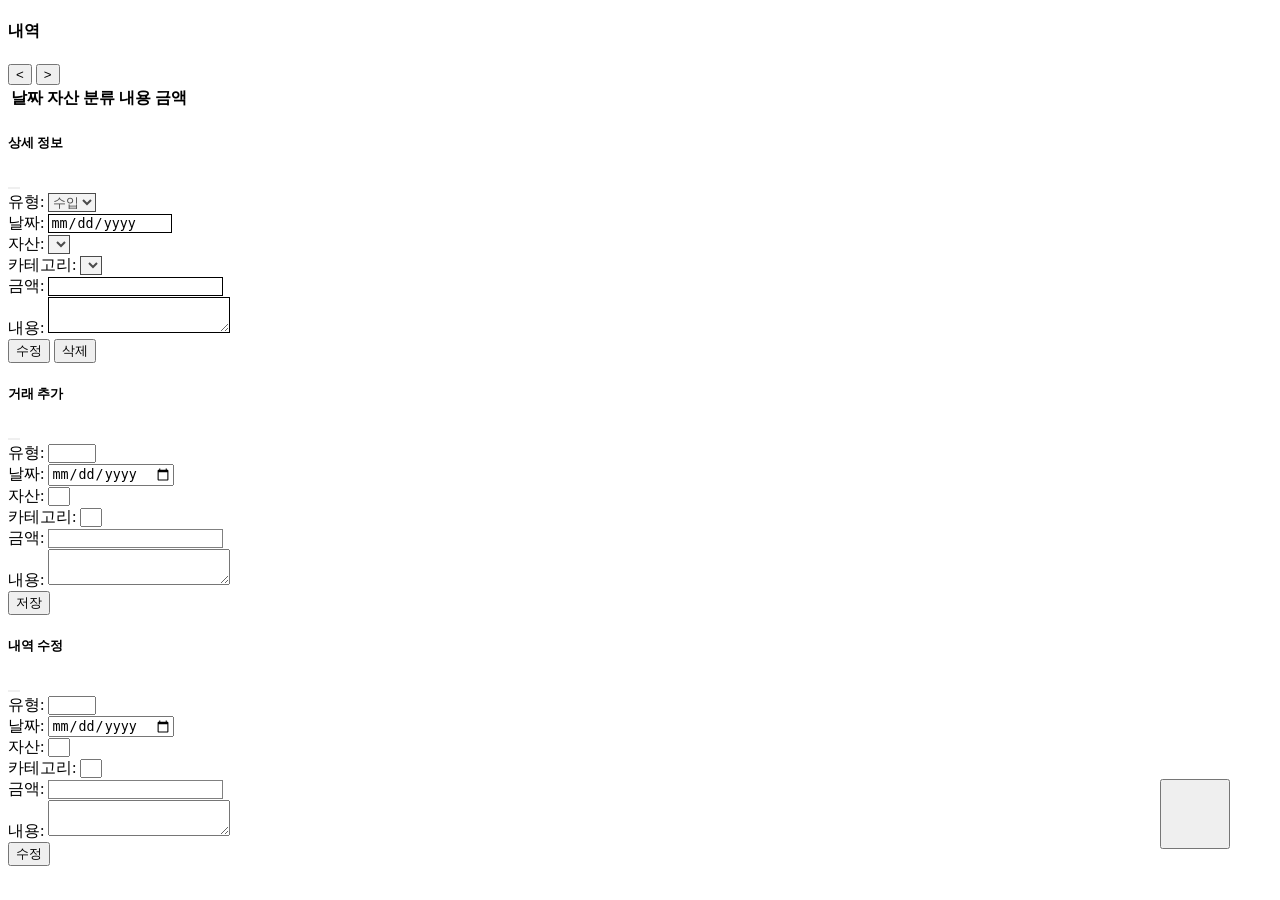
<file: src/main/resources/templates/index.html>
<!DOCTYPE html>
<html xmlns:th="http://www.thymeleaf.org"
      xmlns:layout="http://www.ultraq.net.nz/thymeleaf/layout"
      layout:decorate="~{layouts/layout1}">

<th:block layout:fragment="css">
  <style>
    .floating-button {
      position: fixed;
      bottom: 50px;
      right: 50px;
    }

    .floating-button > button {
      width: 70px !important;
      height: 70px !important;
    }

    .floating-button > button > i {
      font-size: xx-large;
    }

    .modal-content {
      background: white;
      color: black;
    }

    #dtlModal select, #dtlModal input, #dtlModal textarea {
      border: 1px solid black;
      color: black;
    }

    /* 페이지네이션 버튼 스타일 */
    .pagination {
      margin: 2%;
    }

    .pagination-container {
      list-style: none;
      display: flex;
      justify-content: center;
      align-items: center;
    }
  </style>
</th:block>

<head>
  <meta name="_csrf" th:content="${_csrf.token}" />
  <meta name="_csrf_header" th:content="${_csrf.headerName}" />
</head>

<body>
  <div layout:fragment="content" class="row">
    <div class="col-lg-12 grid-margin stretch-card">
      <div class="card">
        <div class="card-body">
          <h4 class="card-title">내역</h4>

          <button id="prevMonthBtn"><</button>
          <span id="currentMonth"></span>
          <button id="nextMonthBtn">></button>

          <form class="table-responsive">
            <table class="table table-hover table-striped">
              <thead>
              <tr>
                <th> 날짜 </th>
                <th> 자산 </th>
                <th> 분류 </th>
                <th> 내용 </th>
                <th> 금액 </th>
              </tr>
              </thead>
              <tbody class="table-group-divider">
              </tbody>
            </table>
          </form>

          <nav class="pagination-container"></nav>
        </div>
      </div>
    </div>

    <div class="floating-button">
      <button type="button" onclick="$('#date').val(getTodayDate()); $('#insertModal').modal('show');"
              class="btn btn-dribbble btn-rounded btn-icon">
        <i class="mdi mdi-plus"></i>
      </button>
    </div>

    <!-- Modal -->
    <div id="dtlModal" class="modal" tabindex="-1">
      <div class="modal-dialog">
        <form class="modal-content" action="/transaction/delete" method="post" name="deleteForm">
          <div class="modal-header">
            <h5 class="modal-title">상세 정보</h5>
            <button type="button" style="border: none;" class="btn-close"
                    onclick="$('#dtlModal').modal('hide')" aria-label="Close">
              <i class="mdi mdi-window-close"></i>
            </button>
          </div>
          <div class="modal-body">
            <input type="hidden" name="id" class="displayId" />
            <div class="form-group dataTables_wrapper">
              <label>유형:</label>
              <select class="form-select displayType" disabled>
                <option value="income">수입</option>
                <option value="expense">지출</option>
              </select>
            </div>
            <div class="form-group">
              <label>날짜:</label>
              <input type="date" class="form-control displayDate" readonly="readonly">
            </div>
            <div class="form-group dataTables_wrapper">
              <label>자산:</label>
              <select class="form-select displayAsset" disabled>
                <option th:each="a : ${assets}" th:text="${a.name}" th:value="${a.id}"></option>
              </select>
            </div>
            <div class="form-group dataTables_wrapper">
              <label>카테고리:</label>
              <select class="form-select displayCategory" disabled>
                <option th:each="c : ${incomeCategories}" th:text="${c.name}" th:value="${c.id}"></option>
                <option th:each="c : ${expenseCategories}" th:text="${c.name}" th:value="${c.id}"></option>
              </select>
            </div>
            <div class="form-group">
              <label>금액:</label>
              <input type="text" class="form-control displayAmountWithWon" readonly="readonly">
            </div>
            <div class="form-group">
              <label>내용:</label>
              <textarea class="form-control displayDescription" readonly="readonly"></textarea>
            </div>
          </div>
          <div class="modal-footer">
            <button type="button" class="btn btn-primary enableEditBtn" onclick="enableEdit()">수정</button>
            <button type="button" onclick="if (confirm('정말로 삭제하시겠습니까?')) document.deleteForm.submit();"
                    class="btn btn-secondary deleteBtn">삭제</button>
          </div>
          <input type="hidden" th:name="${_csrf.parameterName}" th:value="${_csrf.token}" />
        </form>
      </div>
    </div>

    <div id="insertModal" class="modal" tabindex="-1">
      <div class="modal-dialog">
        <form class="modal-content" th:object="${transactionFormDto}" name="insertForm">
          <div class="modal-header">
            <h5 class="modal-title">거래 추가</h5>
            <button type="button" style="border: none;" class="btn-close"
                    onclick="$('#insertModal').modal('hide')" aria-label="Close">
              <i class="mdi mdi-window-close"></i>
            </button>
          </div>
          <div class="modal-body">
            <input type="hidden" th:field="*{id}" />
            <input type="hidden" name="member" th:value="${member}" />
            <div class="form-group dataTables_wrapper">
              <label for="type">유형:</label>
              <select id="type" class="form-select" style="color: white;">
                <option value="income">수입</option>
                <option value="expense" selected>지출</option>
              </select>
            </div>
            <div class="form-group">
              <label th:for="date">날짜:</label>
              <input type="date" class="form-control" th:field="*{date}">
            </div>
            <div class="form-group dataTables_wrapper">
              <label th:for="asset">자산:</label>
              <select class="form-select" th:field="*{asset}" style="color: white;">
                <option th:each="a : ${assets}" th:text="${a.name}" th:value="${a.id}"></option>
              </select>
            </div>
            <div class="form-group dataTables_wrapper">
              <label th:for="category">카테고리:</label>
              <select class="form-select" th:field="*{category}" style="color: white;">
                <option th:each="c : ${expenseCategories}" th:text="${c.name}" th:value="${c.id}"></option>
              </select>
            </div>
            <div class="form-group">
              <label th:for="amount">금액:</label>
              <input type="text" class="form-control" th:field="*{amount}" onkeyup="inputNumberFormat(this)" style="border: 1px solid gray;">
            </div>
            <div class="form-group">
              <label th:for="description">내용:</label>
              <textarea class="form-control" th:field="*{description}"></textarea>
            </div>
          </div>
          <div class="modal-footer">
            <button type="button" onclick="submitData(document.insertForm, '/transaction/insert', '등록에 성공했습니다.');" class="btn btn-primary">저장</button>
          </div>
          <input type="hidden" th:name="${_csrf.parameterName}" th:value="${_csrf.token}" />
        </form>
      </div>
    </div>

    <div id="editModal" class="modal" tabindex="-1">
      <div class="modal-dialog">
        <form class="modal-content" name="editForm">
          <div class="modal-header">
            <h5 class="modal-title">내역 수정</h5>
            <button type="button" style="border: none;" class="btn-close"
                    onclick="$('#editModal').modal('hide')" aria-label="Close">
              <i class="mdi mdi-window-close"></i>
            </button>
          </div>
          <div class="modal-body">
            <input type="hidden" name="id" class="displayId" />
            <input type="hidden" name="member" th:value="${member}" />
            <div class="form-group dataTables_wrapper">
              <label for="edit_type">유형:</label>
              <select id="edit_type" class="form-select displayType" style="color: white;">
                <option value="income">수입</option>
                <option value="expense">지출</option>
              </select>
            </div>
            <div class="form-group">
              <label for="edit_date">날짜:</label>
              <input type="date" class="form-control displayDate" name="date" id="edit_date">
            </div>
            <div class="form-group dataTables_wrapper">
              <label for="edit_asset">자산:</label>
              <select class="form-select displayAsset" name="asset" id="edit_asset" style="color: white;">
                <option th:each="a : ${assets}" th:text="${a.name}" th:value="${a.id}"></option>
              </select>
            </div>
            <div class="form-group dataTables_wrapper">
              <label for="edit_category">카테고리:</label>
              <select class="form-select displayCategory" id="edit_category" name="category" style="color: white;">
                <option th:each="c : ${incomeCategories}" th:text="${c.name}" th:value="${c.id}"></option>
                <option th:each="c : ${expenseCategories}" th:text="${c.name}" th:value="${c.id}"></option>
              </select>
            </div>
            <div class="form-group">
              <label for="edit_amount">금액:</label>
              <input type="text" class="form-control displayAmount" name="amount" id="edit_amount"
                     onkeyup="inputNumberFormat(this)" style="border: 1px solid gray;">
            </div>
            <div class="form-group">
              <label for="edit_description">내용:</label>
              <textarea class="form-control displayDescription" name="description" id="edit_description"></textarea>
            </div>
          </div>
          <div class="modal-footer">
            <button type="button" onclick="submitData(document.editForm, '/transaction/edit', '수정에 성공했습니다.');" class="btn btn-primary">수정</button>
          </div>
          <input type="hidden" th:name="${_csrf.parameterName}" th:value="${_csrf.token}" />
        </form>
      </div>
    </div>
  </div>
</body>

<th:block layout:fragment="script">
<script th:inline="javascript">
  var errorMessage = [[${errorMessage}]];
  if(errorMessage != null || errorMessage == "") alert(errorMessage);

  var searchValue = [[${searchValue}]];

  $(document).ready(function() {
      var currentPath = window.location.pathname;

      let currentPage = 1;
      let currentYear = new Date().getFullYear();
      let currentMonth = new Date().getMonth() + 1;

      loadData(currentYear, currentMonth, currentPage, searchValue);

      // 이전 월로 이동하는 함수
      function prevMonth() {
        if (currentMonth === 1) {
          currentMonth = 12;
          currentYear -= 1;
        } else {
            currentMonth -= 1;
        }
        loadData(currentYear, currentMonth, currentPage, searchValue);
      }

      // 다음 월로 이동하는 함수
      function nextMonth() {
        if (currentMonth === 12) {
          currentMonth = 1;
          currentYear += 1;
        } else {
          currentMonth += 1;
        }
        loadData(currentYear, currentMonth, currentPage, searchValue);
      }

      $("#prevMonthBtn").click(prevMonth);
      $("#nextMonthBtn").click(nextMonth);
  });

  function loadData(year, month, page, searchValue) {
      $.ajax({
          url: "/loadItems",
          method: "GET",
          data: { year: year, month: month, page: page - 1, searchValue: searchValue },
          success: function(data) {
              currentYear = year;
              currentMonth = month;

              $("#currentMonth").text(year + "년 " + month + "월");

              renderItems(data); // 데이터를 렌더링하는 함수 호출
              renderPagination(data); // 페이징 버튼 데이터 렌더링
          },
          error: function(jqXHR, textStatus, errorThrown) {
              alert(jqXHR.responseText);
          }
      });
  }

  // 데이터를 테이블에 렌더링하는 함수
  function renderItems(data) {
      var tableBody = $(".table tbody");
      tableBody.empty(); // 기존 내용을 비우고 새로운 데이터를 추가할 준비

      if (data.totalPages == 0) {
        $(".table tbody").append('<tr><td colspan="5">해당하는 데이터가 없습니다.</td></tr>');
        return;
      }

      // 받아온 데이터를 반복하여 테이블에 추가
      $.each(data.content, function(index, item) {
          var row = $("<tr></tr>");

          // 카테고리의 유형에 따라 텍스트 색상 변경
          var textColor = (item.category.type != null && item.category.type == 'INCOME') ? '#007bff' : 'red';
          row.css('color', textColor);

          // 각 열에 데이터 추가
          row.append("<td>" + formatDate(new Date(item.date)) + "</td>");
          row.append("<td>" + item.asset.name + "</td>");
          row.append("<td>" + item.category.name + "</td>");
          row.append("<td>" + item.description + "</td>");
          row.append("<td>" + item.amount.toLocaleString('ko-KR') + '원' + "</td>");

          // 클릭 시 데이터 상세정보 표시
          row.addClass("clickable-row");
          row.attr("onclick", "displayData('" + item.id + "')");

          // 테이블에 행 추가
          tableBody.append(row);
      });
  }

  // 페이지 버튼을 동적으로 생성하는 함수
  function renderPageButtons(start, end, currentPage) {
    var paginationUl = $("<ul></ul>").addClass("pagination d-flex justify-content-center");
    for (var i = start; i <= end; i++) {
      var activeClass = i === currentPage ? 'page-item active' : 'page-item';
      var buttonClass = (i === start) ? "page-link" : "page-link clickable-page";

      var li = $("<li></li>").addClass(activeClass);
      var button = $("<button></button>")
                .addClass(buttonClass)
                .attr("onclick", `loadData(${currentYear}, ${currentMonth}, ${i}, '${searchValue}');`)
                .attr("data-page", i - 1)
                .text(i);
      li.append(button);
      paginationUl.append(li);
    }
    return paginationUl;
  }

  function renderPagination(data) {
    var paginationContainer = $(".pagination-container");
    paginationContainer.empty();

    var maxPage = 5; // 최대 페이지 수
    var totalPages = data.totalPages;

    if (totalPages == 0) return;

    currentPage = data.number + 1; // 페이지 번호는 0부터 시작하므로 1을 더해줌
    var start = Math.max(1, currentPage - Math.floor(maxPage / 2));
    var end = Math.min(totalPages, start + maxPage - 1);

    var prevLi = $("<li></li>").addClass("page-item").addClass(currentPage === 1 ? "disabled" : "");
    var prevLink = $("<button></button>").addClass("page-link").attr("onclick", `loadData(${currentYear}, ${currentMonth}, ${currentPage - 1}, '${searchValue}');`).attr("data-page", currentPage - 2).text("이전");
    prevLi.append(prevLink);

    var nextLi = $("<li></li>").addClass("page-item").addClass(currentPage === totalPages ? "disabled" : "");
    var nextLink = $("<button></button>").addClass("page-link").attr("onclick", `loadData(${currentYear}, ${currentMonth}, ${currentPage + 1}, '${searchValue}');`).attr("data-page", currentPage).text("다음");
    nextLi.append(nextLink);

    paginationContainer.append(renderPageButtons(start, end, currentPage).prepend(prevLi).append(nextLi));
  }

  // ★ 헤더에 있는 토큰 값을 가지고 온다. (반드시 같이 전송해야 함)
  var token = $("meta[name='_csrf']").attr("content");
  var header = $("meta[name='_csrf_header']").attr("content");

  // yyyy-MM-dd 형식으로 날짜를 변환하는 함수
  function formatDate(date) {
    const year = date.getFullYear();
    const month = String(date.getMonth() + 1).padStart(2, '0');
    const day = String(date.getDate()).padStart(2, '0');
    return `${year}-${month}-${day}`;
  }

  // 오늘 날짜를 가져오는 함수
  function getTodayDate() {
    var today = new Date();
    return formatDate(today);
  }

  // 수입과 지출 선택마다 다른 option
  $('#type, #edit_type').change(function() {
    var selectedType = $(this).val();
    var targetCategory = $(this).attr('id') === 'type' ? '#category' : '#edit_category';
    var categories = selectedType === 'income' ? [[${incomeCategories}]] : [[${expenseCategories}]];

    $(targetCategory).empty();
    $.each(categories, function(index, category) {
      $(targetCategory).append('<option value="' + category.id + '">' + category.name + '</option>');
    });
  });

  // 천단위 콤마 찍는 함수
  function inputNumberFormat(obj) {
    let value = obj.value; // 입력한 가격
    value = Number(value.replaceAll(',', '')); // 콤마를 제거

    if (isNaN(value)) {
      obj.value = 0; // 숫자가 아니면 0으로 바꾼다
    } else {
      const formatValue = value.toLocaleString('ko-KR');
      obj.value = formatValue;
    }
  }

  // insertModal 초기화
  $('#insertModal').on('hide.bs.modal', function() {
    $('#type, #asset, #category').each(function() {
      $(this).val($(this).find('option:first').val());
    });
    $('#date').val(getTodayDate());
    $('#amount, #description').val('');
  })

  // 서버에 전달할 데이터 설정
  function setParamData(form) {
    let amount = form.amount.value;
    form.amount.value = Number(amount.replaceAll(',', '')); // 콤마 제거

    return {
      id : form.id.value,
      member : form.member.value,
      date : form.date.value,
      description : form.description.value,
      amount : form.amount.value,
      asset : form.asset.value,
      category : form.category.value
    }
  }

  function submitData(form, url, successMessage) {
    const paramData = setParamData(form);

    $.ajax({
      url: url,
      type: 'POST',
      data: paramData, // 직렬화한 Form 데이터를 전송한다.
      beforeSend : function(xhr) {
        xhr.setRequestHeader(header, token);
      },
      success: function (response) {
        alert(successMessage);
        $(form).closest('.modal').modal('hide');
        location.reload();
      },
      error: function (xhr, status, error) {
        alert(xhr.responseText);
      }
    });
  }

  // 내역 조회
  function displayData(itemId) {

    $.ajax({
      url: "/transaction/view/" + itemId,
      method: "GET",
      success: function(response) {

        $('.displayId').val(response.id);
        $('.displayType').val(response.category.type == "INCOME" ? 'income' : 'expense');
        $("#edit_type").trigger("change");
        $('.displayDate').val(formatDate(new Date(response.date)));
        $('.displayAmountWithWon').val(response.amount.toLocaleString('ko-KR') + '원');
        $('.displayAmount').val(response.amount.toLocaleString('ko-KR'));
        $('.displayDescription').val(response.description);
        $('.displayAsset').val(response.asset.id);
        $('.displayCategory').val(response.category.id);

        $('#dtlModal').modal('show');
      },
      error: function(xhr, status, error) {
        alert(xhr.responseText);
      }
    });
  }

  // 수정 버튼 누르면
  function enableEdit() {
    $('#dtlModal').modal('hide');
    $('#editModal').modal('show');
  }
</script>
</th:block>

</html>
</file>
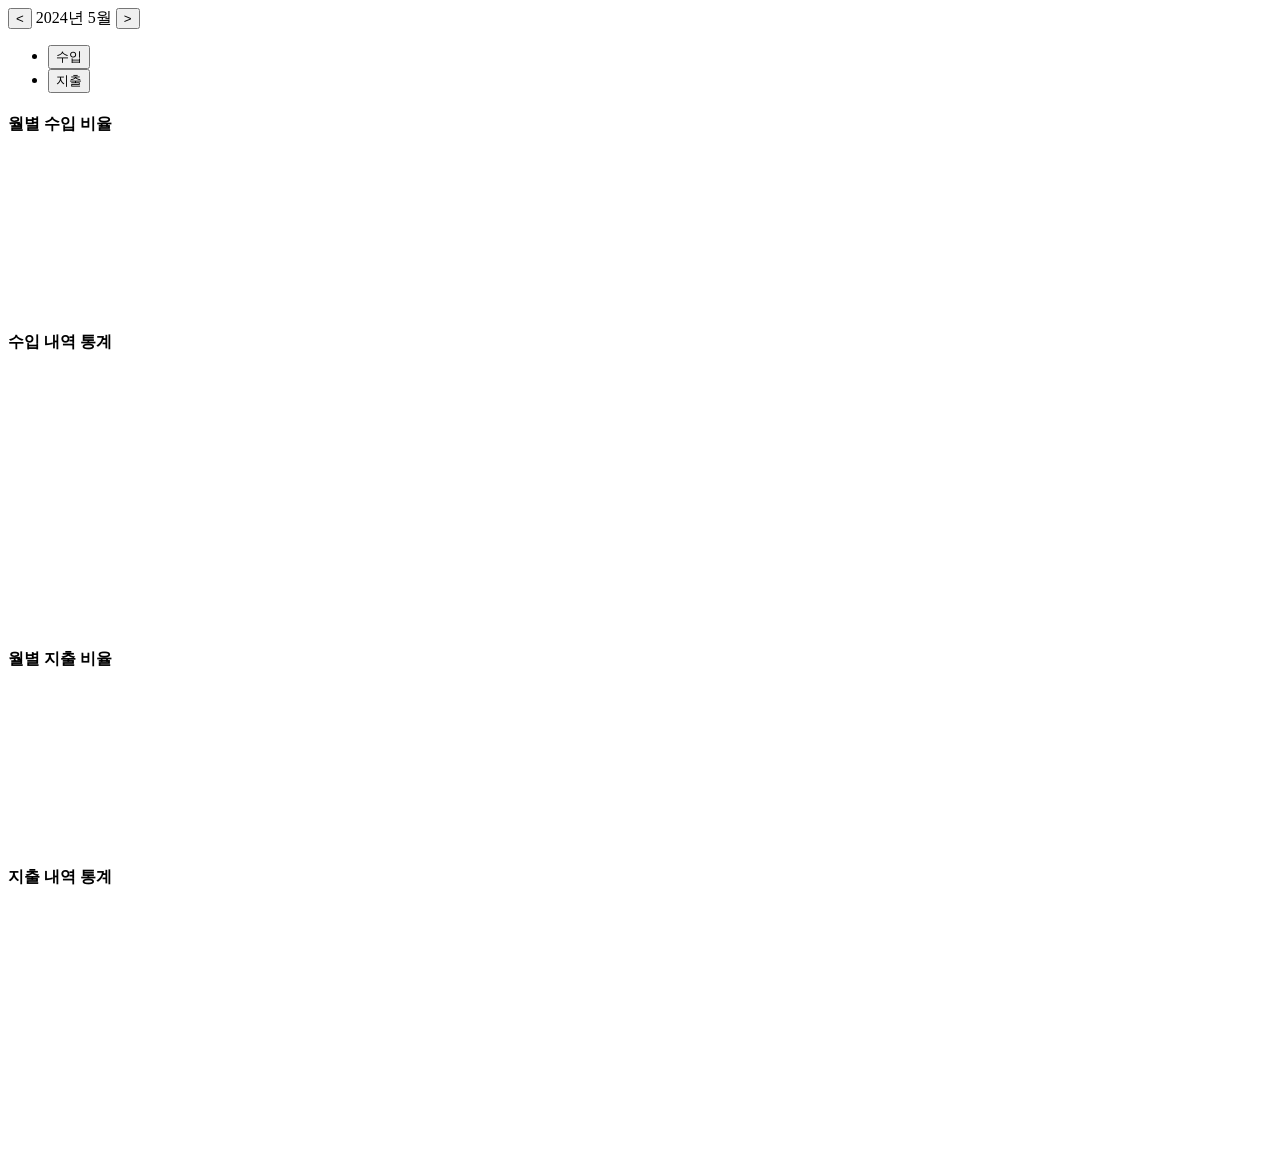
<file: src/main/resources/templates/chart.html>
<!DOCTYPE html>
<html xmlns:th="http://www.thymeleaf.org"
      xmlns:layout="http://www.ultraq.net.nz/thymeleaf/layout"
      layout:decorate="~{layouts/layout1}">

<th:block layout:fragment="css">
</th:block>

<body>
<div layout:fragment="content">
    <button id="prevMonthBtn"><</button>
    <span id="currentMonth">2024년 5월</span>
    <button id="nextMonthBtn">></button>

    <ul class="nav nav-tabs justify-content-end">
        <li class="nav-item" role="presentation">
            <button class="nav-link" id="income-tab" data-bs-toggle="tab" data-bs-target="#income-tab-pane" type="button" role="tab" aria-controls="income-tab-pane" aria-selected="true">수입</button>
        </li>
        <li class="nav-item" role="presentation">
            <button class="nav-link active" id="expense-tab" data-bs-toggle="tab" data-bs-target="#expense-tab-pane" type="button" role="tab" aria-controls="expense-tab-pane" aria-selected="true">지출</button>
        </li>
    </ul>


    <!-- 탭 컨텐츠 -->
    <div class="tab-content" id="myTabContent">
        <div class="tab-pane fade" id="income-tab-pane" role="tabpanel" aria-labelledby="income-tab" tabindex="0">
            <div class="row">
                <div class="col-md-4 grid-margin stretch-card">
                    <div class="card">
                        <div class="card-body income-content1">
                            <h4 class="card-title">월별 수입 비율</h4>
                            <canvas id="income-transaction-history" class="transaction-chart"></canvas>
                            <div class="generatedContent"></div>
                        </div>
                    </div>
                </div>
                <div class="col-md-8 grid-margin stretch-card">
                    <div class="card">
                        <div class="card-body income-content2">
                            <h4 class="card-title">수입 내역 통계</h4>
                            <canvas id="income-barChart" style="height:250px"></canvas>
                        </div>
                    </div>
                </div>
            </div>
        </div>

        <div class="tab-pane fade show active" id="expense-tab-pane" role="tabpanel" aria-labelledby="expense-tab" tabindex="0">
            <div class="row">
                <div class="col-md-4 grid-margin stretch-card">
                    <div class="card">
                        <div class="card-body expense-content1">
                            <h4 class="card-title">월별 지출 비율</h4>
                            <canvas id="expense-transaction-history" class="transaction-chart"></canvas>
                            <div class="generatedContent"></div>
                        </div>
                    </div>
                </div>
                <div class="col-md-8 grid-margin stretch-card">
                    <div class="card">
                        <div class="card-body expense-content2">
                            <h4 class="card-title">지출 내역 통계</h4>
                            <canvas id="expense-barChart" style="height:250px"></canvas>
                        </div>
                    </div>
                </div>
            </div>
        </div>

    </div>
</div>
</body>

<th:block layout:fragment="script">
    <!-- 부트스트랩 -->
    <script src="https://cdnjs.cloudflare.com/ajax/libs/bootstrap/5.3.0/js/bootstrap.bundle.min.js"></script>
    <script th:src="@{/vendors/chart.js/Chart.min.js}"></script>
    <script th:inline="javascript">
        (function($) {
            var currentXHR = null; // 현재 실행 중인 AJAX 요청

            $(function() {

                // 이전에 실행 중인 AJAX 요청이 있다면 취소
                function cancelPreviousRequest() {
                    if (currentXHR !== null) {
                        currentXHR.abort();
                    }
                }

                var now = new Date();

                var currentMonth = now.getMonth() + 1; // 현재 월
                var currentYear = now.getFullYear(); // 현재 연도
                var activeTab = 'expense';

                updateStatistics(currentYear, currentMonth, activeTab);

                $("[role='tab']").on('click', () => {
                    activeTab = $('.tab-pane.active').attr('id').split('-')[0];
                    updateStatistics(currentYear, currentMonth, activeTab);
                })

                // 이전 월로 이동하는 함수
                function prevMonth() {
                    if (currentMonth === 1) {
                        currentMonth = 12;
                        currentYear -= 1;
                    } else {
                        currentMonth -= 1;
                    }
                    updateStatistics(currentYear, currentMonth, activeTab);
                }

                // 다음 월로 이동하는 함수
                function nextMonth() {
                    if (currentMonth === 12) {
                        currentMonth = 1;
                        currentYear += 1;
                    } else {
                        currentMonth += 1;
                    }
                    updateStatistics(currentYear, currentMonth, activeTab);
                }

                $("#prevMonthBtn").click(prevMonth);
                $("#nextMonthBtn").click(nextMonth);

                // 월에 대한 통계 정보를 업데이트하는 함수
                function updateStatistics(year, month, type) {
                    cancelPreviousRequest(); // 이전에 실행 중인 AJAX 요청이 있다면 취소

                    currentXHR = $.ajax({
                        url: "/getStatistics",
                        type: "GET",
                        data: { year: year, month: month, type: type },
                        success: function(data) {
                            $("#currentMonth").text(year + "년 " + month + "월");
                            updateChart(data.chartData, data.total, type);
                        },
                        error: function(xhr, status, error) {
                            // 에러 발생 시 처리
                            alert(xhr.responseText);
                        }
                    });
                }

                // 파이 차트 아래 div 내용 만들기
                function generateTransactionContent(chartData) {
                    var content = "";
                    chartData.forEach(function(value, index) {
                        if (value.amount !== 0 && index <= 1) {
                            content += '<div class="bg-gray-dark d-flex d-md-block d-xl-flex flex-row py-3 px-4 px-md-3 px-xl-4 rounded mt-3">';
                            content += '<div class="text-md-center text-xl-left align-self-center ' + value.color + '" style="border-radius: 10px; margin: 5px; padding: 5px; color: ' + (value.color === 'cloud' ? '#9c9c9c' : 'white') + ';">';
                            content += '<h6 class="mb-1">' + value.data.toFixed(0) + '%</h6>';
                            content += '</div>';
                            content += '<div class="text-md-center text-xl-left align-self-center" style="padding: 5px; margin: 5px;">';
                            content += '<h6 class="mb-1">' + value.label + '</h6>';
                            content += '</div>';
                            content += '<div class="align-self-center flex-grow text-right text-md-center text-xl-right py-md-2 py-xl-0">';
                            content += '<h6 class="font-weight-bold mb-0">' + value.amount.toLocaleString('ko-Kr') + '원</h6>';
                            content += '</div>';
                            content += '</div>';
                        }
                    });
                    return content;
                }

                // 차트 업데이트 함수
                function updateChart(chartData, total, type) {
                    // 이전 요소 제거
                    $('canvas').remove();
                    $('.generatedContent').remove();

                    // 새 요소 추가
                    $(`.${type}-content1`).append(`<canvas id="${type}-transaction-history" class="transaction-chart"></canvas>`);
                    $(`.${type}-content1`).append(`<div class="generatedContent"></div>`);
                    $(`.${type}-content2`).append(`<canvas id="${type}-barChart" style="height:250px"></canvas>`);

                    // 새 차트 생성
                    createChart(`${type}-transaction-history`, `${type}-barChart`, chartData, total);
                    var content = generateTransactionContent(chartData);
                    $(`#${type}-tab-pane .generatedContent`).html(content);
                }

                // 차트 생성 함수
                function createChart(canvasId1, canvasId2, chartData, total) {
                    var labels = chartData.map(function(item) {
                        return item.label;
                    });

                    var data = chartData.map(function(item) {
                        return item.data;
                    });

                    var amounts = chartData.map(function(item) {
                        return item.amount;
                    });

                    var colorMap = {
                        "cloud": "rgba(228, 234, 236, 1)",
                        "red": "rgba(255, 99, 71, 1)",
                        "orange": "rgba(247, 167, 0, 1)",
                        "yellow": "rgba(249, 233, 0, 1)",
                        "green": "rgba(153, 198, 109, 1)",
                        "moss": "rgba(0, 128, 0, 1)",
                        "blue": "rgba(36, 118, 226, 1)",
                        "lavender": "rgba(204, 100, 195, 1)"
                    };

                    var colors = chartData.map(function(item) {
                        return colorMap[item.color];
                    });

                    var areaData = {
                        labels: labels,
                        datasets: [{
                            data: data,
                            backgroundColor: colors,
                            borderWidth: 1.2
                        }]
                    };
                    var areaOptions = {
                        responsive: true,
                        maintainAspectRatio: true,
                        segmentShowStroke: false,
                        cutoutPercentage: 70,
                        elements: {
                            arc: {
                                borderWidth: 0
                            }
                        },
                        legend: {
                            display: false
                        },
                        tooltips: {
                            enabled: true,
                            callbacks: {
                                label: function(tooltipItem, data) {
                                    var dataset = data.datasets[tooltipItem.datasetIndex];
                                    var total = dataset.data.reduce(function(previousValue, currentValue, currentIndex, array) {
                                        return previousValue + currentValue;
                                    });
                                    var currentValue = dataset.data[tooltipItem.index];
                                    var percentage = Math.floor(((currentValue / total) * 100) + 0.5); // 반올림하여 소수점 첫째자리까지 표시
                                    return data.labels[tooltipItem.index] + ': ' + percentage + '%';
                                }
                            }
                        }
                    }
                    var transactionhistoryChartPlugins = {
                        beforeDraw: function(chart) {
                          var width = chart.chart.width,
                              height = chart.chart.height,
                              ctx = chart.chart.ctx;

                          ctx.restore();
                          var fontSize = Math.round(height / 200);;
                          ctx.font = fontSize + "rem sans-serif";
                          ctx.textAlign = 'left';
                          ctx.textBaseline = "middle";
                          ctx.fillStyle = "#ffffff";

                          var text = total.toLocaleString('ko-Kr') + "원",
                              textX = Math.round((width - ctx.measureText(text).width) / 2),
                              textY = height / 2.4;

                          ctx.fillText(text, textX, textY);

                          ctx.restore();
                          var fontSize = Math.round(height / 266);
                          ctx.font = fontSize + "rem sans-serif";
                          ctx.textAlign = 'left';
                          ctx.textBaseline = "middle";
                          ctx.fillStyle = "#6c7293";

                          var texts = $("#" + canvasId1).prev().text().substring(3, 6) + "총액",
                              textsX = Math.round((width - ctx.measureText(text).width) / 2),
                              textsY = height / 1.7;

                          ctx.fillText(texts, textsX, textsY);
                          ctx.save();
                        }
                    }
                    var transactionhistoryChartCanvas = $("#" + canvasId1).get(0).getContext("2d");
                    var transactionhistoryChart = new Chart(transactionhistoryChartCanvas, {
                        type: 'doughnut',
                        data: areaData,
                        options: areaOptions,
                        plugins: transactionhistoryChartPlugins
                    });

                    /* 막대 그래프 */
                    var options = {
                      scales: {
                        yAxes: [{
                          ticks: {
                            beginAtZero: true
                          },
                          gridLines: {
                            color: "rgba(204, 204, 204,0.1)"
                          }
                        }],
                        xAxes: [{
                          gridLines: {
                            color: "rgba(204, 204, 204,0.1)"
                          }
                        }]
                      },
                      legend: {
                        display: false
                      },
                      elements: {
                        point: {
                          radius: 0
                        }
                      },
                      tooltips: {
                        enabled: true,
                        callbacks: {
                          label: function(tooltipItem, data) {
                            var dataset = data.datasets[tooltipItem.datasetIndex];
                            var currentValue = dataset.data[tooltipItem.index];
                            return currentValue.toLocaleString('ko-Kr') + '원';
                          }
                        }
                      }
                    };
                    var areaData = {
                        labels: labels,
                        datasets: [{
                            data: amounts,
                            backgroundColor: colors,
                            borderWidth: 1.2
                        }]
                    };

                    var barChartCanvas = $("#" + canvasId2).get(0).getContext("2d");
                    var barChart = new Chart(barChartCanvas, {
                        type: 'bar',
                        data: areaData,
                        options: options
                    });
                }
            });
        })(jQuery);
    </script>
</th:block>

</html>
</file>
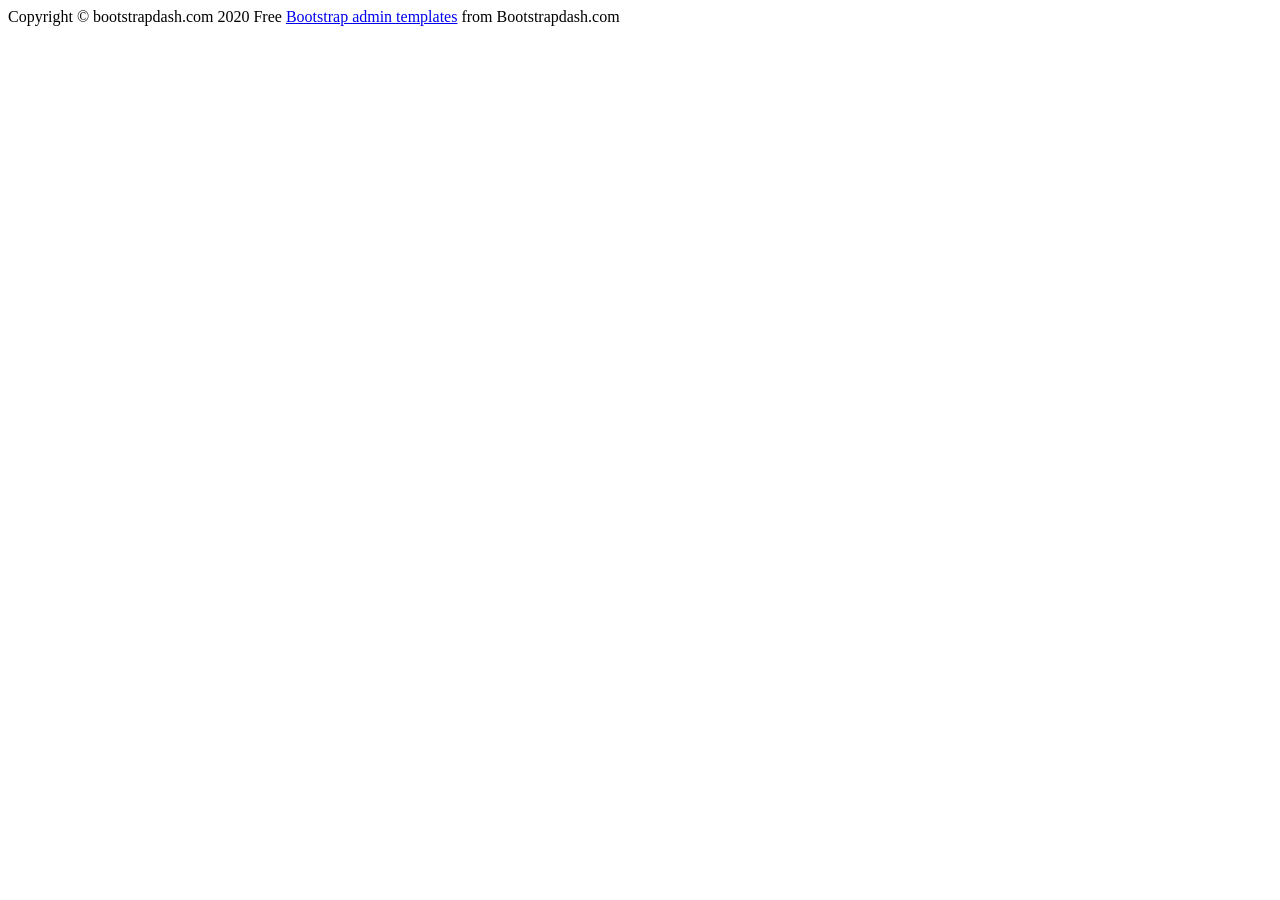
<file: src/main/resources/templates/fragments/footer.html>
<!DOCTYPE html>
<html xmlns:th="http://www.thymeleaf.org"
      xmlns:sec="http://www.thymeleaf.org/extras/spring-security">
<footer class="footer" th:fragment="footer">
  <div class="d-sm-flex justify-content-center justify-content-sm-between">
    <span class="text-muted d-block text-center text-sm-left d-sm-inline-block">Copyright © bootstrapdash.com 2020</span>
    <span class="float-none float-sm-right d-block mt-1 mt-sm-0 text-center"> Free <a href="https://www.bootstrapdash.com/bootstrap-admin-template/" target="_blank">Bootstrap admin templates</a> from Bootstrapdash.com</span>
  </div>
</footer>
</html>
</file>
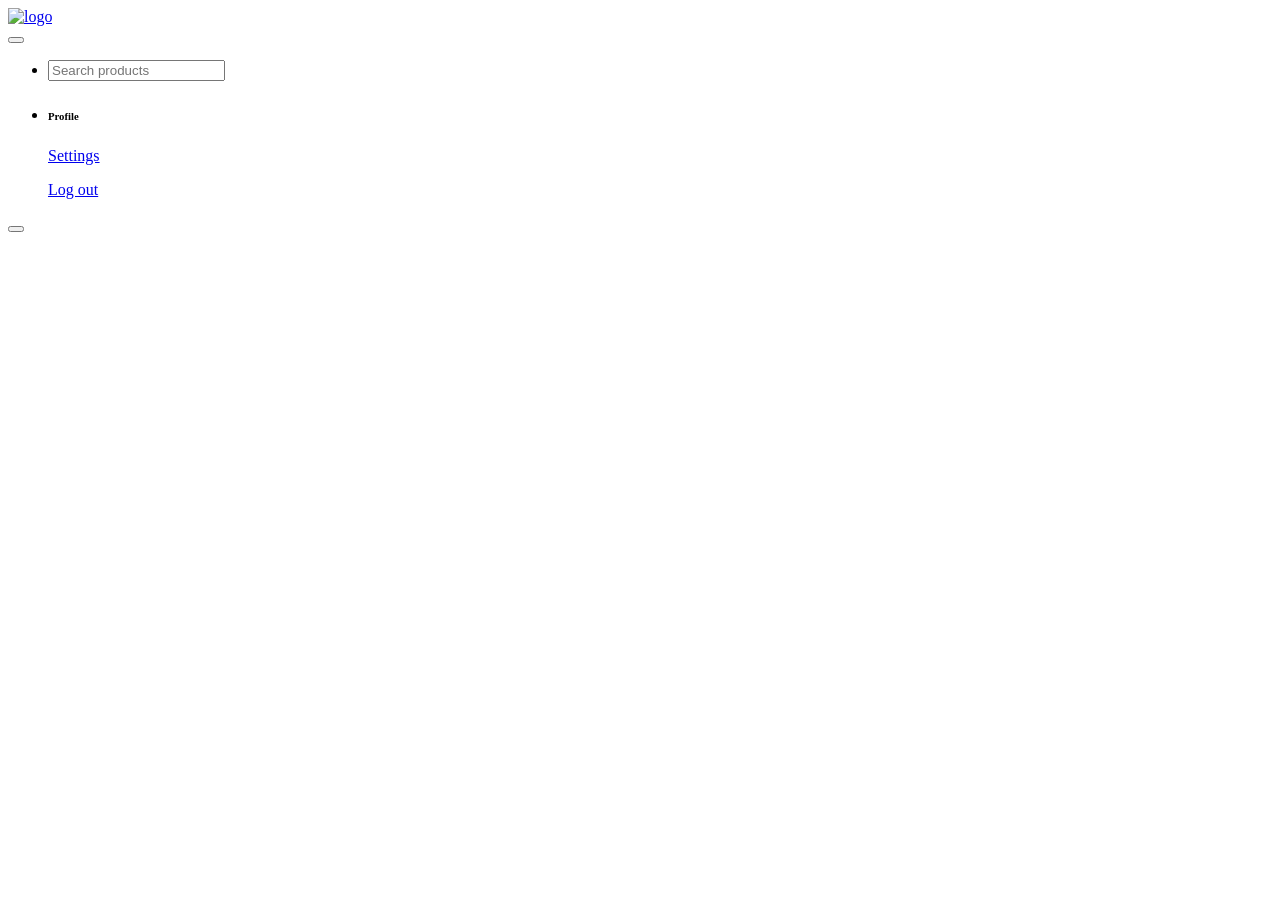
<file: src/main/resources/templates/fragments/header.html>
<!DOCTYPE html>
<html xmlns:th="http://www.thymeleaf.org"
      xmlns:sec="http://www.thymeleaf.org/extras/spring-security">
<nav class="navbar p-0 fixed-top d-flex flex-row" th:fragment="header">
  <div class="navbar-brand-wrapper d-flex d-lg-none align-items-center justify-content-center">
    <a class="navbar-brand brand-logo-mini" href="/"><img th:src="@{/images/logo-mini.svg}" alt="logo" /></a>
  </div>
  <div class="navbar-menu-wrapper flex-grow d-flex align-items-stretch">
    <button class="navbar-toggler navbar-toggler align-self-center" type="button" data-toggle="minimize">
      <span class="mdi mdi-menu"></span>
    </button>
    <ul class="navbar-nav w-100">
      <li class="nav-item w-100">
        <form class="nav-link mt-2 mt-md-0 d-none d-lg-flex search" action="/">
          <input type="text" name="searchValue" class="form-control" placeholder="Search products">
        </form>
      </li>
    </ul>
    <ul class="navbar-nav navbar-nav-right">
      <li class="nav-item dropdown">
        <a class="nav-link" id="profileDropdown" href="#" data-toggle="dropdown">
          <div class="navbar-profile">
            <p class="mb-0 d-none d-sm-block navbar-profile-name" sec:authentication="principal.name"></p>
            <i class="mdi mdi-menu-down d-none d-sm-block"></i>
          </div>
        </a>
        <div class="dropdown-menu dropdown-menu-right navbar-dropdown preview-list" aria-labelledby="profileDropdown">
          <h6 class="p-3 mb-0">Profile</h6>
          <div class="dropdown-divider"></div>
          <a href="/settings/myInfo" class="dropdown-item preview-item">
            <div class="preview-thumbnail">
              <div class="preview-icon bg-dark rounded-circle">
                <i class="mdi mdi-settings text-success"></i>
              </div>
            </div>
            <div class="preview-item-content">
              <p class="preview-subject mb-1">Settings</p>
            </div>
          </a>
          <div class="dropdown-divider"></div>
          <a href="/members/logout" class="dropdown-item preview-item">
            <div class="preview-thumbnail">
              <div class="preview-icon bg-dark rounded-circle">
                <i class="mdi mdi-logout text-danger"></i>
              </div>
            </div>
            <div class="preview-item-content">
              <p class="preview-subject mb-1">Log out</p>
            </div>
          </a>
        </div>
      </li>
    </ul>
    <button class="navbar-toggler navbar-toggler-right d-lg-none align-self-center" type="button" data-toggle="offcanvas">
      <span class="mdi mdi-format-line-spacing"></span>
    </button>
  </div>
</nav>
</html>
</file>
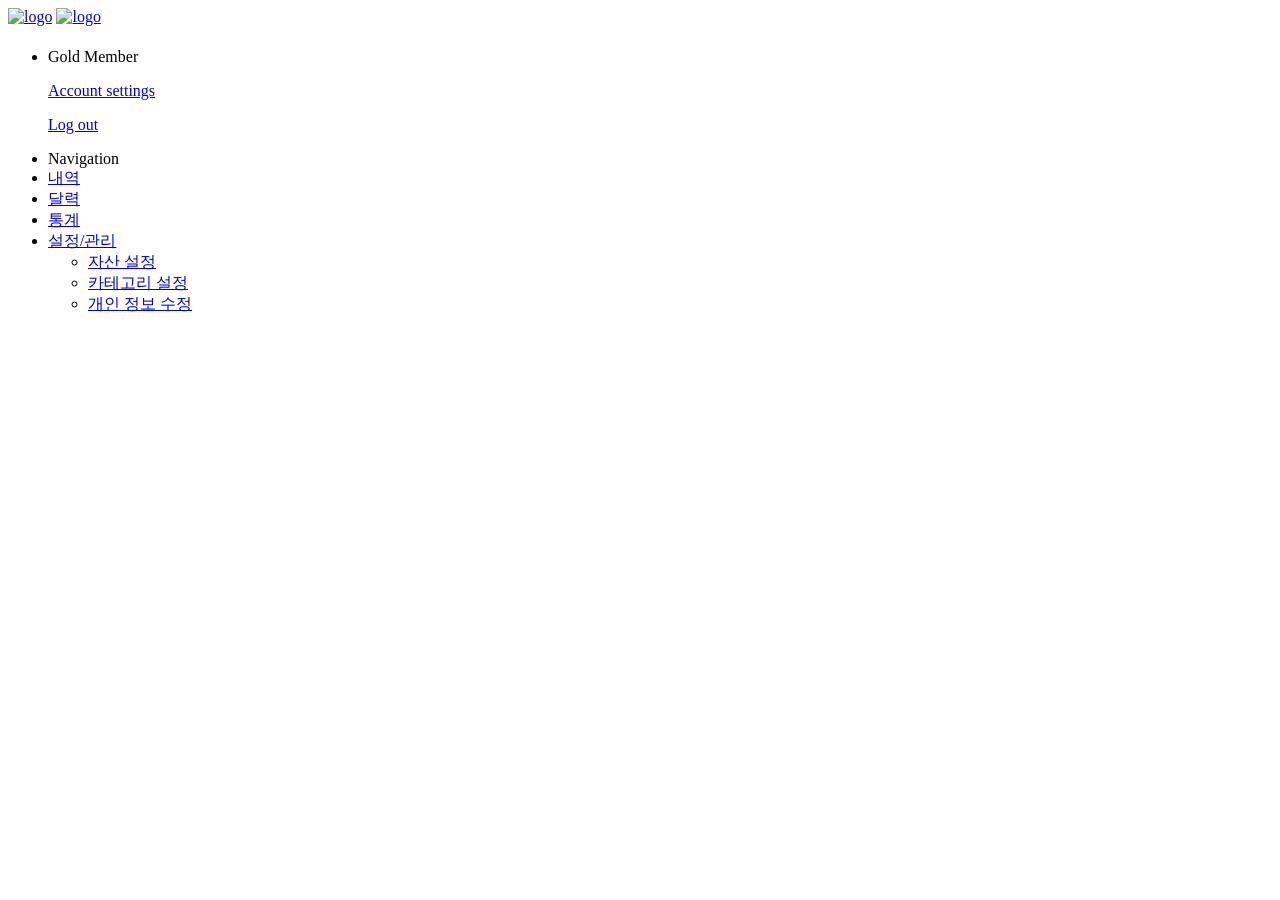
<file: src/main/resources/templates/fragments/sidebar.html>
<!DOCTYPE html>
<html xmlns:th="http://www.thymeleaf.org"
      xmlns:sec="http://www.thymeleaf.org/extras/spring-security">
<nav class="sidebar sidebar-offcanvas" id="sidebar" th:fragment="sidebar">
  <div class="sidebar-brand-wrapper d-none d-lg-flex align-items-center justify-content-center fixed-top">
    <a class="sidebar-brand brand-logo" href="/"><img th:src="@{/images/logo.svg}" alt="logo" /></a>
    <a class="sidebar-brand brand-logo-mini" href="/"><img th:src="@{/images/logo-mini.svg}" alt="logo" /></a>
  </div>
  <ul class="nav">
    <li class="nav-item profile">
      <div class="profile-desc">
        <div class="profile-pic">
          <div class="profile-name">
            <h5 class="mb-0 font-weight-normal" sec:authentication="principal.name"></h5>
            <span>Gold Member</span>
          </div>
        </div>
        <a href="#" id="profile-dropdown" data-toggle="dropdown"><i class="mdi mdi-dots-vertical"></i></a>
        <div class="dropdown-menu dropdown-menu-right sidebar-dropdown preview-list" aria-labelledby="profile-dropdown">
          <a href="/settings/myInfo" class="dropdown-item preview-item">
            <div class="preview-thumbnail">
              <div class="preview-icon bg-dark rounded-circle">
                <i class="mdi mdi-settings text-primary"></i>
              </div>
            </div>
            <div class="preview-item-content">
              <p class="preview-subject ellipsis mb-1 text-small">Account settings</p>
            </div>
          </a>
          <div class="dropdown-divider"></div>
          <a href="/members/logout" class="dropdown-item preview-item">
            <div class="preview-thumbnail">
              <div class="preview-icon bg-dark rounded-circle">
                <i class="mdi mdi-logout text-danger"></i>
              </div>
            </div>
            <div class="preview-item-content">
              <p class="preview-subject ellipsis mb-1 text-small">Log out</p>
            </div>
          </a>
        </div>
      </div>
    </li>
    <li class="nav-item nav-category">
      <span class="nav-link">Navigation</span>
    </li>
    <li class="nav-item menu-items">
      <a class="nav-link" href="/">
        <span class="menu-icon">
          <i class="mdi mdi-book-minus"></i>
        </span>
        <span class="menu-title">내역</span>
      </a>
    </li>
    <li class="nav-item menu-items">
      <a class="nav-link" href="/view/calendar">
        <span class="menu-icon">
          <i class="mdi mdi-calendar-check"></i>
        </span>
        <span class="menu-title">달력</span>
      </a>
    </li>
    <li class="nav-item menu-items">
      <a class="nav-link" href="/view/chart">
        <span class="menu-icon">
          <i class="mdi mdi-chart-line"></i>
        </span>
        <span class="menu-title">통계</span>
      </a>
    </li>
    <li class="nav-item menu-items">
      <a class="nav-link" data-toggle="collapse" href="#ui-basic" aria-expanded="false" aria-controls="ui-basic">
        <span class="menu-icon">
          <i class="mdi mdi-settings"></i>
        </span>
        <span class="menu-title">설정/관리</span>
        <i class="menu-arrow"></i>
      </a>
      <div class="collapse" id="ui-basic">
        <ul class="nav flex-column sub-menu">
          <li class="nav-item"> <a class="nav-link" href="/settings/assets">자산 설정</a></li>
          <li class="nav-item"> <a class="nav-link" href="/settings/categories">카테고리 설정</a></li>
          <li class="nav-item"> <a class="nav-link" href="/settings/myInfo">개인 정보 수정</a></li>
        </ul>
      </div>
    </li>
  </ul>
</nav>
</html>
</file>
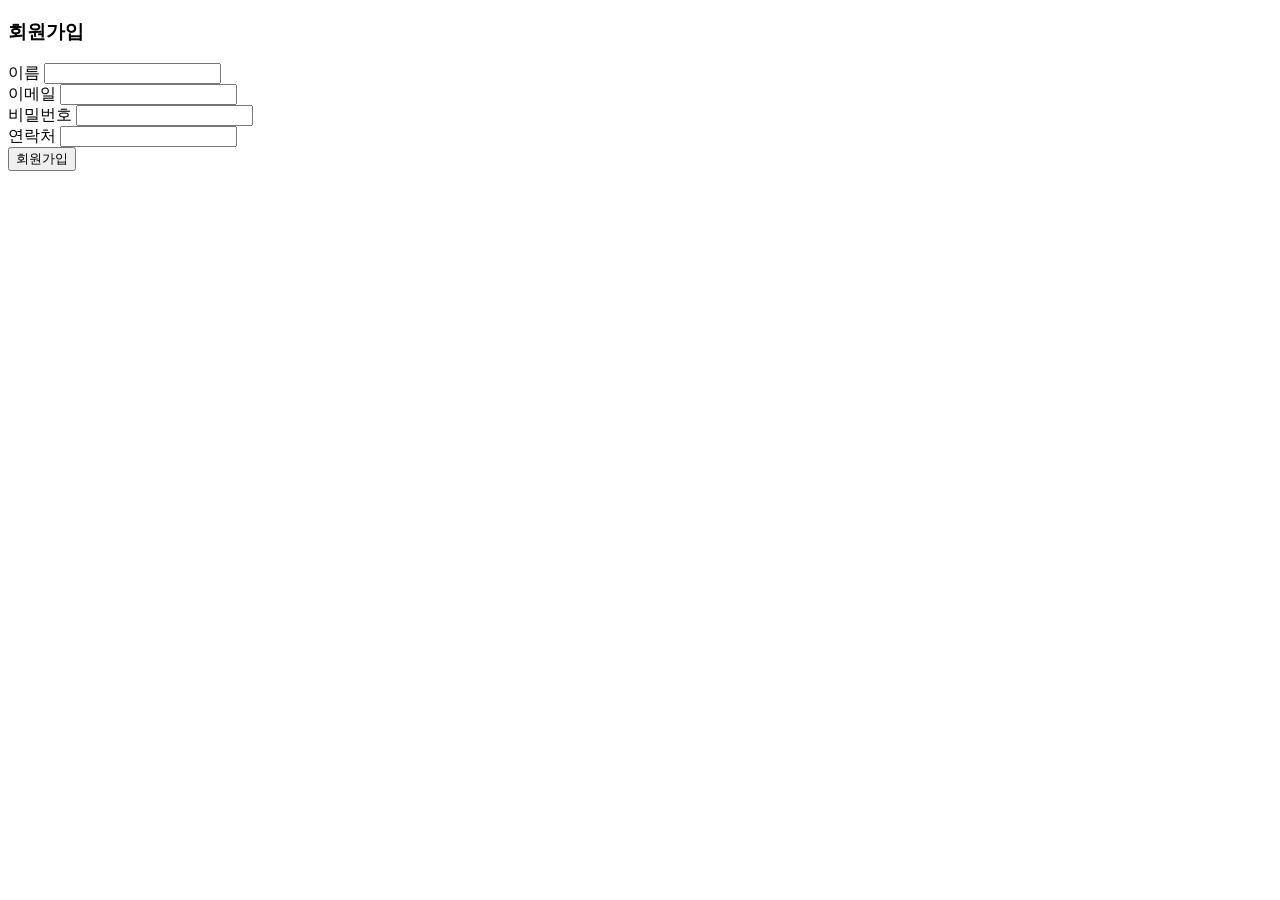
<file: src/main/resources/templates/member/memberForm.html>
<!DOCTYPE html>
<html xmlns:th="http://www.thymeleaf.org"
      xmlns:layout="http://www.ultraq.net.nz/thymeleaf/layout"
      layout:decorate="~{layouts/layout2}">
<th:block layout:fragment="css">
    <style>
        .error {
           color: #bd2130;
        }
    </style>
</th:block>

<div layout:fragment="content" class="row w-100 m-0">
    <div class="content-wrapper full-page-wrapper d-flex align-items-center auth login-bg">
        <div class="card col-lg-4 mx-auto">
            <div class="card-body px-5 py-5">
                <h3 class="card-title text-left mb-3">회원가입</h3>
                <form role="form" action="/members/new" method="post" th:object="${memberFormDto}">
                    <div class="form-group">
                        <label th:for="name">이름</label>
                        <input type="text" class="form-control p_input" th:field="*{name}">
                    </div>
                    <div class="form-group">
                        <label th:for="email">이메일</label>
                        <input type="text" class="form-control p_input" th:field="*{email}">
                    </div>
                    <div class="form-group">
                        <label th:for="password">비밀번호</label>
                        <input type="password" class="form-control p_input" th:field="*{password}">
                    </div>
                    <div class="form-group">
                        <label th:for="phone">연락처</label>
                        <input type="text" class="form-control p_input" th:field="*{phone}">
                    </div>
                    <div class="text-center">
                        <button type="submit" class="btn btn-primary btn-block enter-btn">회원가입</button>
                    </div>

                    <input type="hidden" th:name="${_csrf.parameterName}" th:value="${_csrf.token}" />
                </form>
            </div>
        </div>
    </div>
</div>

<th:block layout:fragment="script">
    <script th:inline="javascript">
        var errorMessage = [[${errorMessage}]];
        if(errorMessage != null || errorMessage == "") alert(errorMessage);
    </script>
</th:block>
</html>
</file>
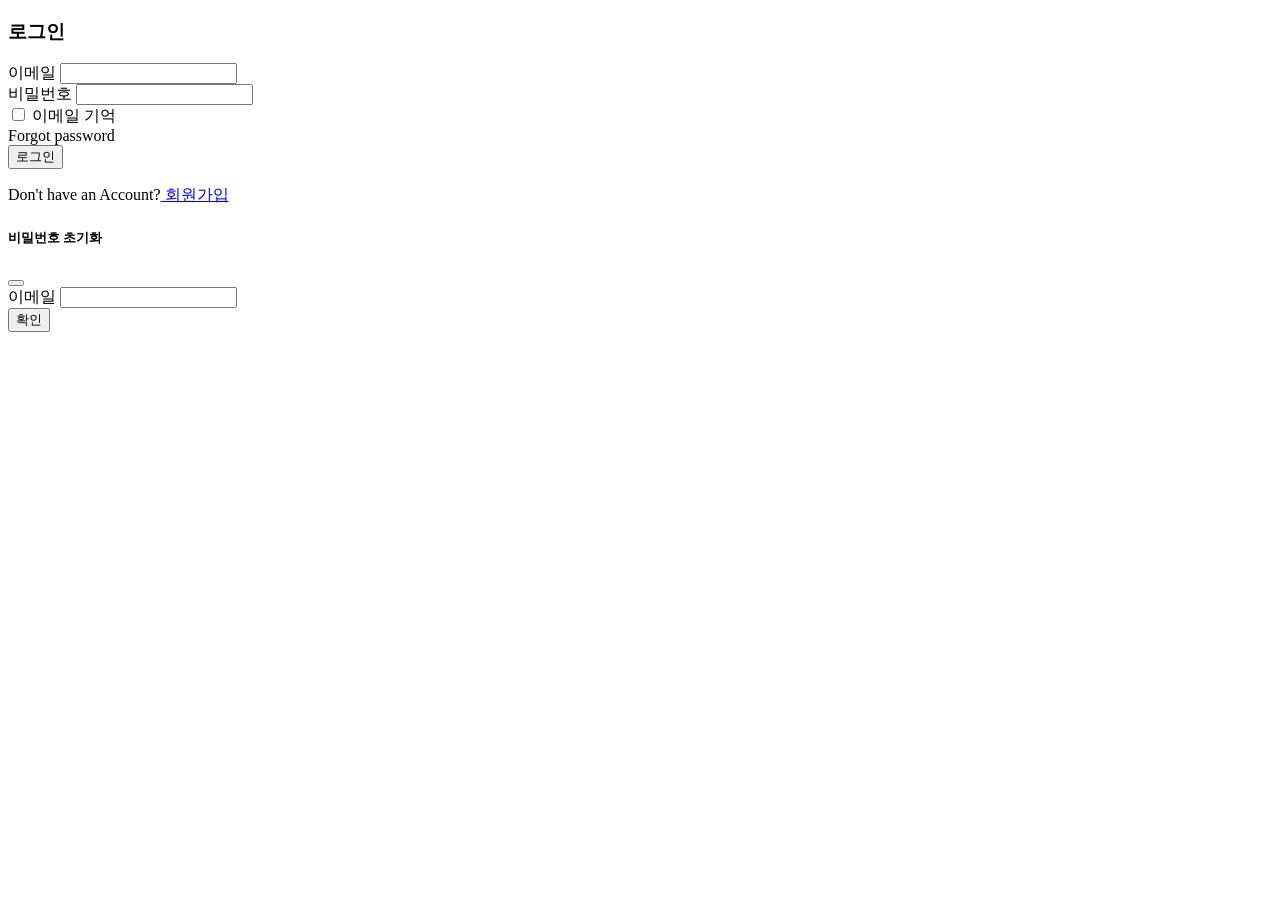
<file: src/main/resources/templates/member/memberLoginForm.html>
<!DOCTYPE html>
<html xmlns:th="http://www.thymeleaf.org"
      xmlns:layout="http://www.ultraq.net.nz/thymeleaf/layout"
      layout:decorate="~{layouts/layout2}">
<th:block layout:fragment="css">
    <style>
        .error {
           color: #bd2130;
        }
    </style>
</th:block>

<head>
    <meta name="_csrf" th:content="${_csrf.token}" />
    <meta name="_csrf_header" th:content="${_csrf.headerName}" />
</head>

<div layout:fragment="content" class="row w-100 m-0">
    <div class="content-wrapper full-page-wrapper d-flex align-items-center auth login-bg">
        <div class="card col-lg-4 mx-auto">
            <div class="card-body px-5 py-5">
                <h3 class="card-title text-left mb-3">로그인</h3>
                <form role="form" action="/members/login" method="post">
                    <div class="form-group">
                        <label for="email">이메일</label>
                        <input type="text" id="email" name="email" class="form-control p_input">
                    </div>
                    <div class="form-group">
                        <label for="password">비밀번호</label>
                        <input type="password" id="password" name="password" class="form-control p_input">
                    </div>
                    <div class="form-group d-flex align-items-center justify-content-between">
                        <div class="form-check">
                            <label class="form-check-label">
                                <input type="checkbox" class="form-check-input" name="id_save" id="id_save"> 이메일 기억 </label>
                        </div>
                        <a onclick="$('#resetPasswordModal').modal('show');" class="forgot-pass">Forgot password</a>
                    </div>
                    <div class="text-center">
                        <button type="submit" id="loginbtn" class="btn btn-primary btn-block enter-btn">로그인</button>
                    </div>
                    <p class="sign-up">Don't have an Account?<a href="/members/new"> 회원가입</a></p>

                    <input type="hidden" th:name="${_csrf.parameterName}" th:value="${_csrf.token}" />
                </form>

                <!-- 비밀번호 초기화 모달 -->
                <div id="resetPasswordModal" class="modal fade" tabindex="-1" role="dialog" aria-labelledby="resetPasswordModalLabel" aria-hidden="true">
                    <div class="modal-dialog" role="document">
                        <div class="modal-content">
                            <div class="modal-header">
                                <h5 class="modal-title" id="resetPasswordModalLabel">비밀번호 초기화</h5>
                                <button type="button" class="close" data-dismiss="modal" aria-label="Close">
                                    <i class="mdi mdi-window-close"></i>
                                </button>
                            </div>
                            <div class="modal-body">
                                <form id="resetPasswordForm">
                                    <div class="form-group">
                                        <label th:for="email">이메일</label>
                                        <input type="text" name="email" class="form-control">
                                    </div>
                                    <button type="button" class="btn btn-primary" onclick="sendNewPassword()">확인</button>
                                </form>
                            </div>
                        </div>
                    </div>
                </div>
            </div>
        </div>
    </div>
</div>

<th:block layout:fragment="script">
    <script type="text/javascript" th:src="@{/js/cookie.js}"></script>

    <script th:inline="javascript">
        var loginErrorMsg = [[${loginErrorMsg}]];
        if (loginErrorMsg != null) alert(loginErrorMsg);

        var userInputId = getCookie("userInputId"); // 쿠키값(이메일주소)을 가져온다.
        var setCookieYN = getCookie("setCookieYN"); // 쿠키값(이메일 저장 여부)을 가져온다.

        if (setCookieYN == 'Y') { //이메일 저장 여부가 Y면
            $("#id_save").prop("checked", true); // 이메일 저장 체크박스를 체크한다
            $("#email").val(userInputId); // 이메일 input 창에는 쿠키에서 가져온 이메일 주소를 넣는다.
        } else {
            $("#id_save").prop("checked", false);
        }


        //로그인 버튼 클릭시 쿠키에 이메일 저장여부, 이메일 저장
        $("#loginbtn").click(function(){

            if ($("#id_save").is(":checked")) { //이메일 저장에 체크가 되어있다면
                var userInputId = $("#email").val(); // 이메일 값을 가지고 온다.

                //쿠키 생성
                setCookie("userInputId", userInputId, 60); // 이메일 저장
                setCookie("setCookieYN", "Y", 60); // 이메일 저장여부 저장
            } else {
            console.log('click');
                //쿠키 삭제
                deleteCookie("userInputId");
                deleteCookie("setCookieYN");
            }

        });

        // ★ 헤더에 있는 토큰 값을 가지고 온다. (반드시 같이 전송해야 함)
        var token = $("meta[name='_csrf']").attr("content");
        var header = $("meta[name='_csrf_header']").attr("content");

        function sendNewPassword() {

            var email = $('#resetPasswordForm').find("[name='email']").val();

            $.ajax({
                url: '/members/sendNewPassword',
                method: 'POST',
                contentType: 'application/json',
                data: JSON.stringify({ email: email }),
                beforeSend : function(xhr) {
                    xhr.setRequestHeader(header, token);
                },
                success: function(response) {
                    $('#resetPasswordForm').find("[name='email']").val('');
                    $('#resetPasswordModal').modal('hide');
                    alert(response);
                },
                error: function(jqXHR, status, error) {
                    alert(jqXHR.responseText);
                }
            });
        }

    </script>
</th:block>
</html>
</file>
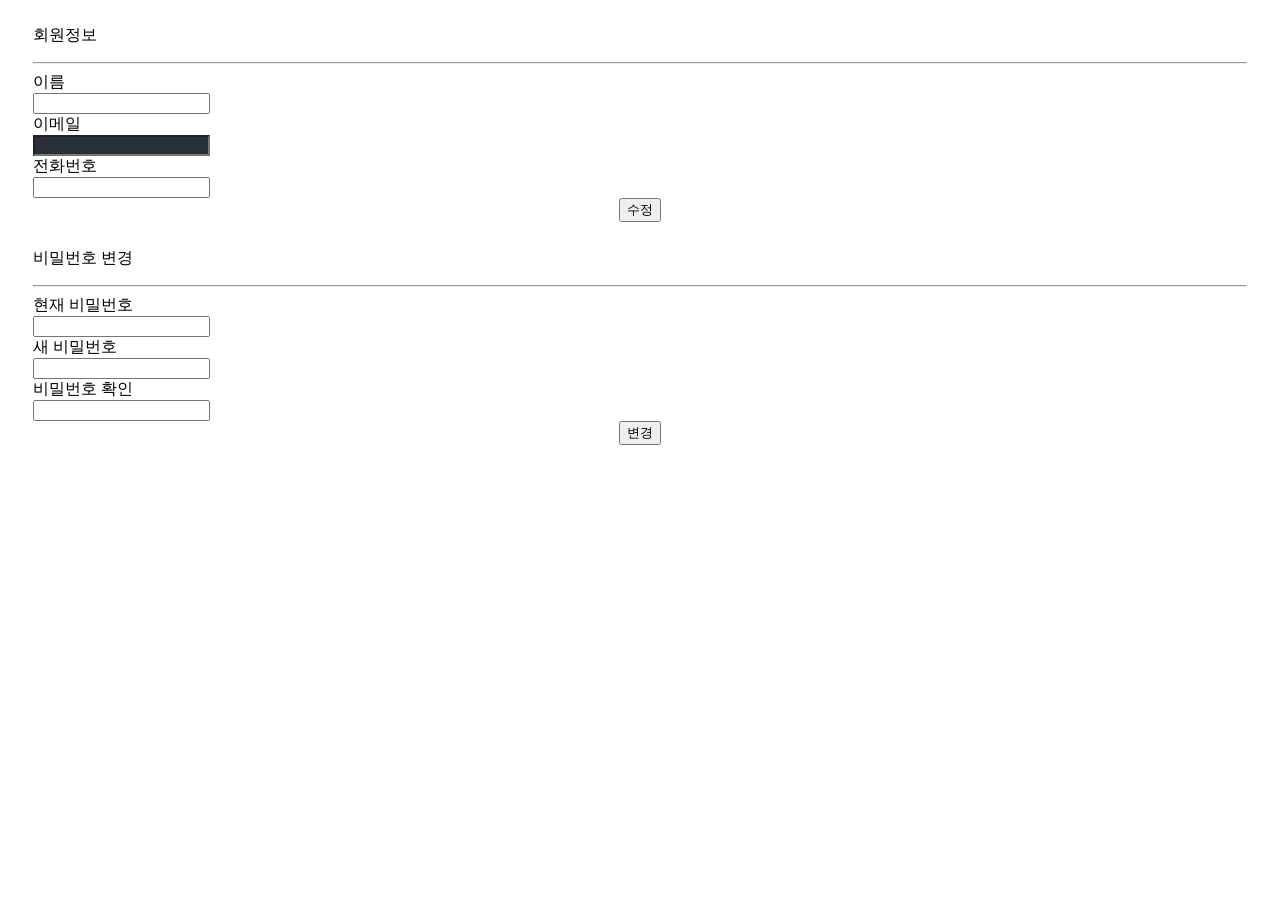
<file: src/main/resources/templates/settings/myInfo.html>
<!DOCTYPE html>
<html xmlns:th="http://www.thymeleaf.org"
      xmlns:layout="http://www.ultraq.net.nz/thymeleaf/layout"
      layout:decorate="~{layouts/layout1}">

<th:block layout:fragment="css">
    <style>
        .card {
           margin: 2%;
        }
    </style>
</th:block>

<div layout:fragment="content">
    <div class="card">
        <div class="card-body">
            <form name="myInfoForm" method="post" action="/members/updateMyInfo" id="myInfoForm" th:object="${memberFormDto}">
        <p class="card-description">
            회원정보
        </p>
        <hr>
        <div class="row">
            <div class="col-md-6">
                <div class="form-group row">
                    <label class="col-sm-3 col-form-label">이름</label>
                    <div class="col-sm-9">
                        <input type="text" class="form-control" th:field="*{name}" />
                    </div>
                </div>
            </div>
            <div class="col-md-6">
                <input type="hidden" th:field="*{id}"/>
                <input type="hidden" name="password" value="hiddenPW"/>
            </div>
        </div>
        <div class="row">
            <div class="col-md-6">
                <div class="form-group row">
                    <label class="col-sm-3 col-form-label">이메일</label>
                    <div class="col-sm-9">
                        <input type="text" class="form-control" th:field="*{email}" readonly
                               style="background-color: #2A3038;"/>
                    </div>
                </div>
            </div>
            <div class="col-md-6">
                <div class="form-group row">
                    <label class="col-sm-3 col-form-label">전화번호</label>
                    <div class="col-sm-9">
                        <input type="text" class="form-control" th:field="*{phone}"/>
                    </div>
                </div>
            </div>
        </div>
        <div class="row">
            <div class="col-5"></div>
            <div class="col-2" style="display: flex; justify-content: center;">
                <button class="btn solid blank mt-3 btn-primary" type="submit">
                    수정
                </button>
            </div>
            <div class="col-5"></div>
        </div>

        <input type="hidden" th:name="${_csrf.parameterName}" th:value="${_csrf.token}" />
    </form>
        </div>
    </div>

    <div class="card">
        <div class="card-body">
            <form name="pwForm" method="post" action="/members/changePw">
                <p class="card-description">
                    비밀번호 변경
                </p>
                <hr>
                <div class="row">
                    <div class="col-md-6">
                        <div class="form-group row">
                            <label class="col-sm-3 col-form-label">현재 비밀번호</label>
                            <div class="col-sm-9">
                                <input type="password" class="form-control" id="currentPassword" name="currentPassword" required />
                            </div>
                        </div>
                    </div>
                </div>
                <div class="row">
                    <div class="col-md-6">
                        <div class="form-group row">
                            <label class="col-sm-3 col-form-label">새 비밀번호</label>
                            <div class="col-sm-9">
                                <input type="password" class="form-control" id="newPassword" name="newPassword" required />
                            </div>
                        </div>
                    </div>
                    <div class="col-md-6">
                        <div class="form-group row">
                            <label class="col-sm-3 col-form-label">비밀번호 확인</label>
                            <div class="col-sm-9">
                                <input type="password" class="form-control" id="confirmPassword" name="confirmPassword" required />
                            </div>
                        </div>
                    </div>
                </div>
                <div class="row">
                    <div class="col-5"></div>
                    <div class="col-2" style="display: flex; justify-content: center;">
                        <button class="btn solid blank mt-3 btn-primary" type="submit">
                            변경
                        </button>
                    </div>
                    <div class="col-5"></div>
                </div>

                <input type="hidden" th:name="${_csrf.parameterName}" th:value="${_csrf.token}" />
            </form>
        </div>
    </div>
</div>

<th:block layout:fragment="script">
    <script th:inline="javascript">
        var message = [[${message}]];
        if(message != null) alert(message);
    </script>
</th:block>

</html>
</file>
